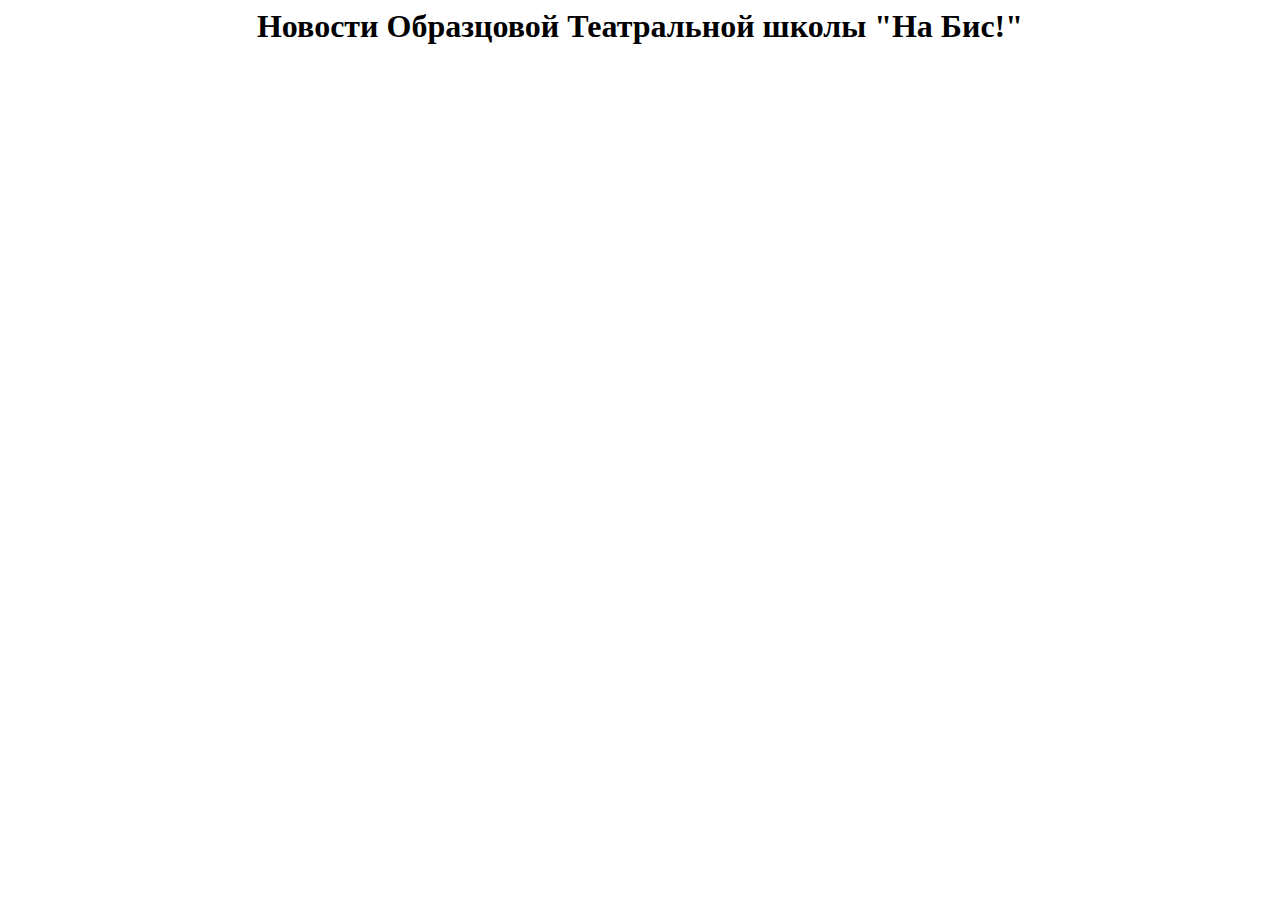
<file: nabic.html>
<DOCTYPE html>
        <html lang="ru">
        <head>
            <script src="https://vk.com/js/api/openapi.js?169" type="text/javascript"></script>
            <meta charset="UTF-8">
            <meta http-equiv="X-UA-Compatible" content="IE=edge">
            <meta name="viewport" content="width=device-width, initial-scale=1.0">
            <title>Новости</title>
            <link rel="stylesheet" href="fhfhf.css">
        </head>
    
    <body>
        <script type="text/javascript">
            VK.init({
              apiId:53029521,
              onlyWidgets: true
            });
      </script>

        <h1 class="hggg">Новости Образцовой Театральной школы "На Бис!"</h1> 

        <div id="vk_groups"></div>
        <script type="text/javascript">
            VK.Widgets.Group("vk_groups", {mode: 0, width: "220", height: "400"}, 1);
        </script>

        <!-- Put this script tag to the <head> of your page -->
        <script type="text/javascript" src="https://vk.com/js/api/openapi.js?168"></script>

        <!-- Put this div tag to the place, where the Group block will be -->
        <div id="vk_groups"></div>
        <script type="text/javascript">
        VK.Widgets.Group("vk_groups", {mode: 4, wide: 1, height: 400, color1: "FFFFFF", color2: "000000", color3: "5181B8"}, 229307881);
        </script>

  
    </body>
</file>
<file: fhfhf.css>
body{
     
    text-align: center;
     background-repeat: no-repeat;
     background-size: cover;
 }
p{
    color: red;
    width: 300px;
    border: 0px solid black;
    
}
h5 {
    color: red;
    width: 275px;
    border: 0px solid black;
}

.flex{
    display: flex;
    justify-content: space-between;
}
img{
    width:300px;
}
</file>
